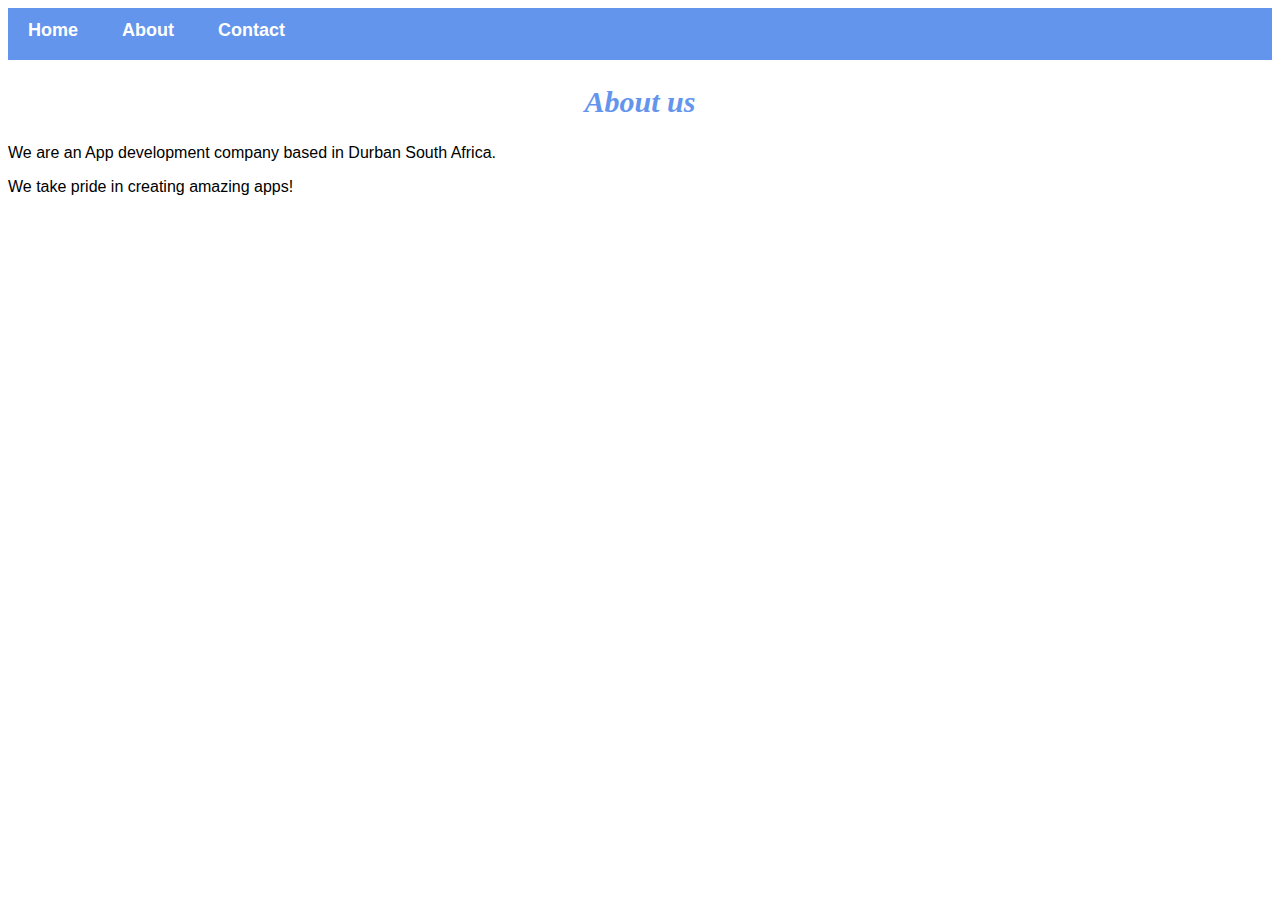
<file: About.html>
<!DOCTYPE html>
<html>
    <head>
        <link rel="stylesheet" href="style.css">
    </head>
    <body>
        <div id="menu">
            <a href="index.html">Home</a>
            <a href="About.html">About</a>
            <a href="Contact.html">Contact</a>
        </div>
        <h2>About us</h2>
        <p>We are an App development company based in Durban South Africa.</p>
        <p>We take pride in creating amazing apps!</p>
    </body>
</html>
</file>
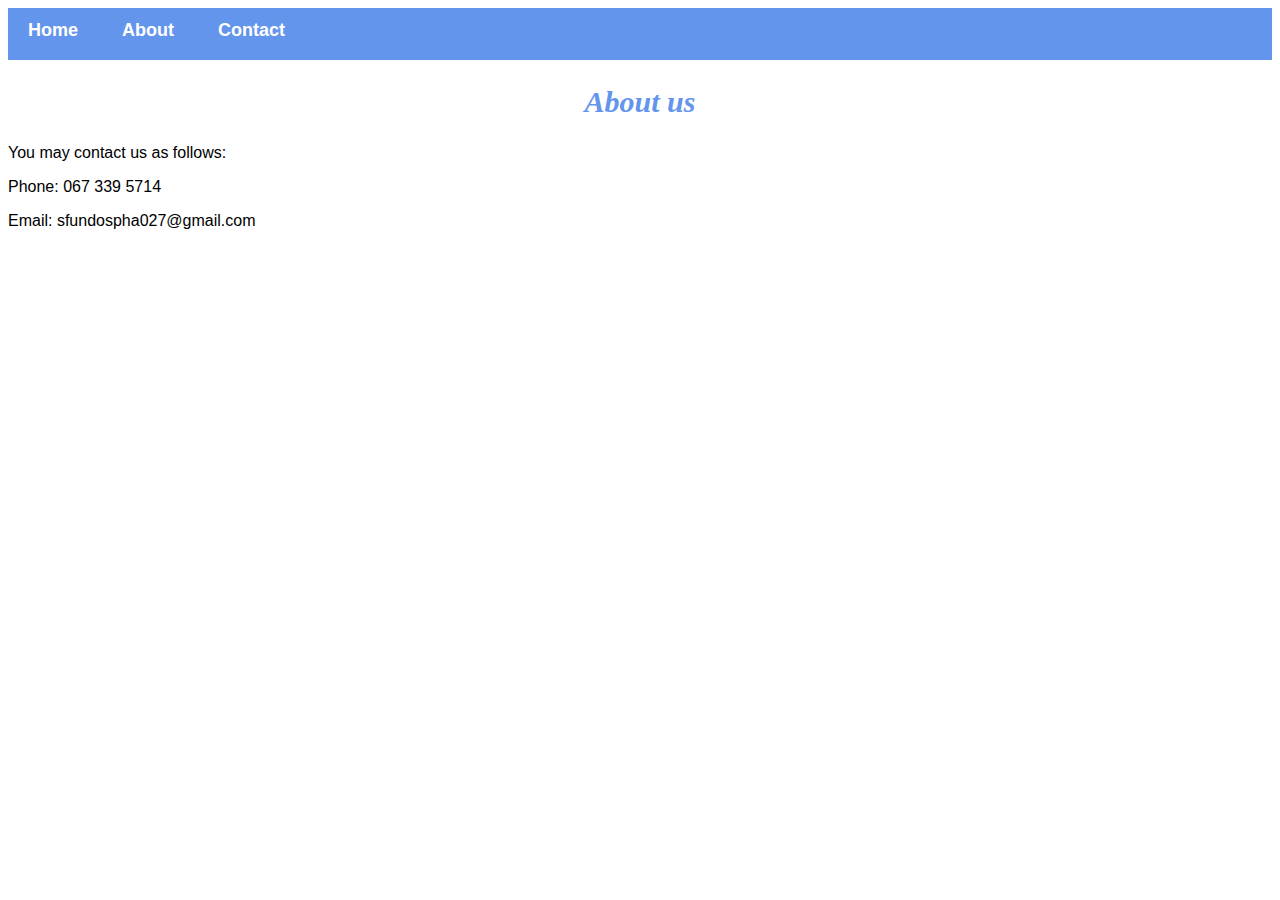
<file: Contact.html>
<!DOCTYPE html>
<html>
    <head>
        <link rel="stylesheet" href="style.css">
    </head>
    <body>
        <div id="menu">
            <a href="index.html">Home</a>
            <a href="About.html">About</a>
            <a href="Contact.html">Contact</a>
        </div>
        <h2>About us</h2>
        <p>You may contact us as follows:</p>
        <p>Phone: 067 339 5714</p>
        <p>Email: sfundospha027@gmail.com</p>
    </body>
</html>
</file>
<file: style.css>
.gallery img{
    width: 100%; 
}

h2{
    font-family: impact, fantasy;
    text-align: center;
    font-size: 30px;
    color: cornflowerblue;
    font-style: italic;
}

h4{
    font-family: impact, fantasy;
    font-size: 20px;
    font-style: italic;
    color: cornflowerblue;
}

p{
    font-family: Helvetica, sans-serif;
}

#menu{
    width: 100%;
    height: 40px;
    background-color: cornflowerblue;
    padding-top: 12px;
}

#menu a{
    color: #ffffff;
    font-family: helvetica;
    font-size: 18px;
    text-decoration: none;
    font-weight: 800;

    padding-left: 20px;
    padding-right: 20px;
}

#menu a:hover{
    color: #5077bd
}
</file>
